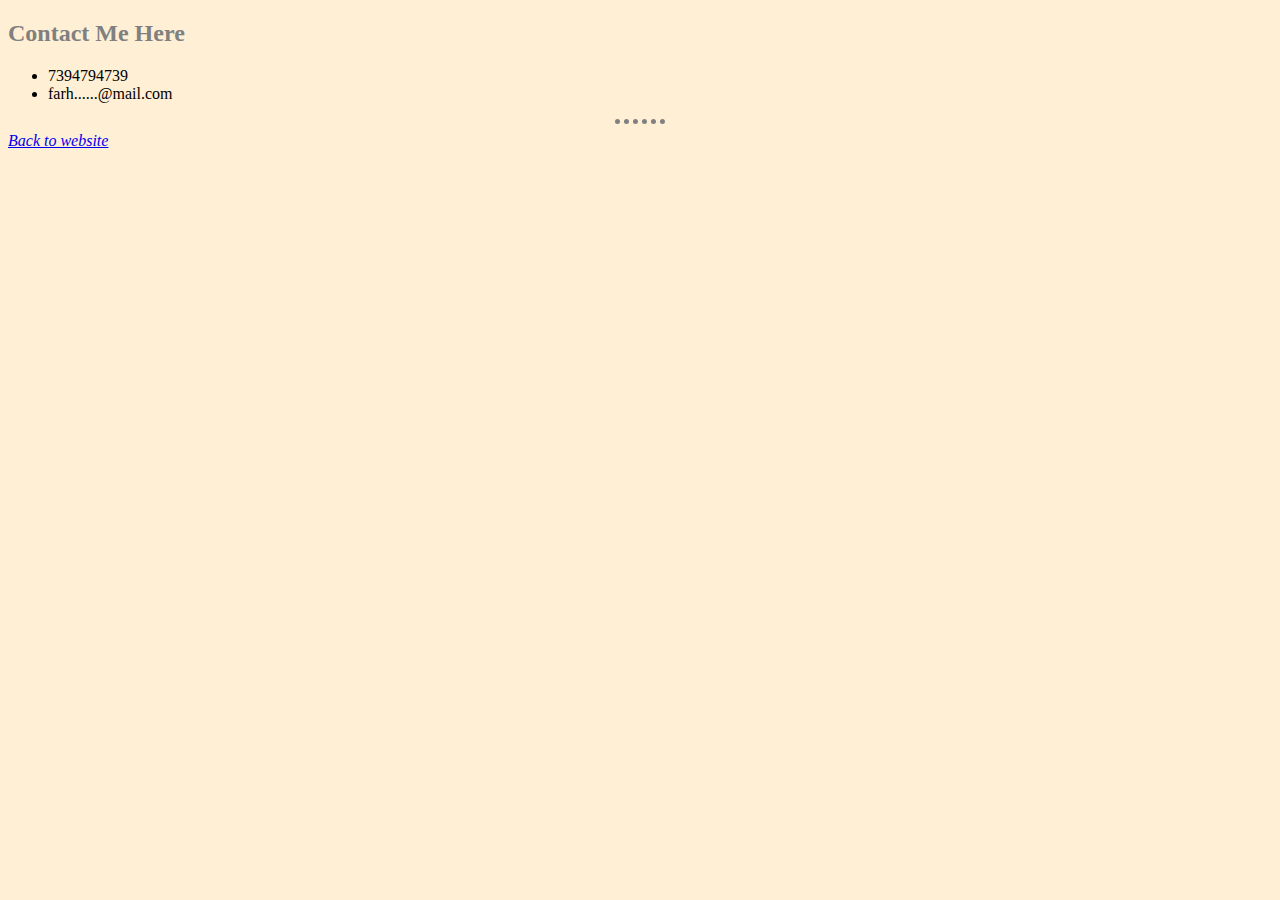
<file: contact.html>
<!DOCTYPE html>
<html lang="en" dir="ltr">
  <head>
    <meta charset="utf-8">
    <title>Contact Details</title>
    <link rel="stylesheet" href="styles.css">
  </head>
  <body>
    <h2>Contact Me Here</h2>
    <ul>
      <li>7394794739</li>
      <li>farh......@mail.com</li>
    </ul><hr>
    <em><a href="index.html">Back to website</a></em>
  </body>
</html>
</file>
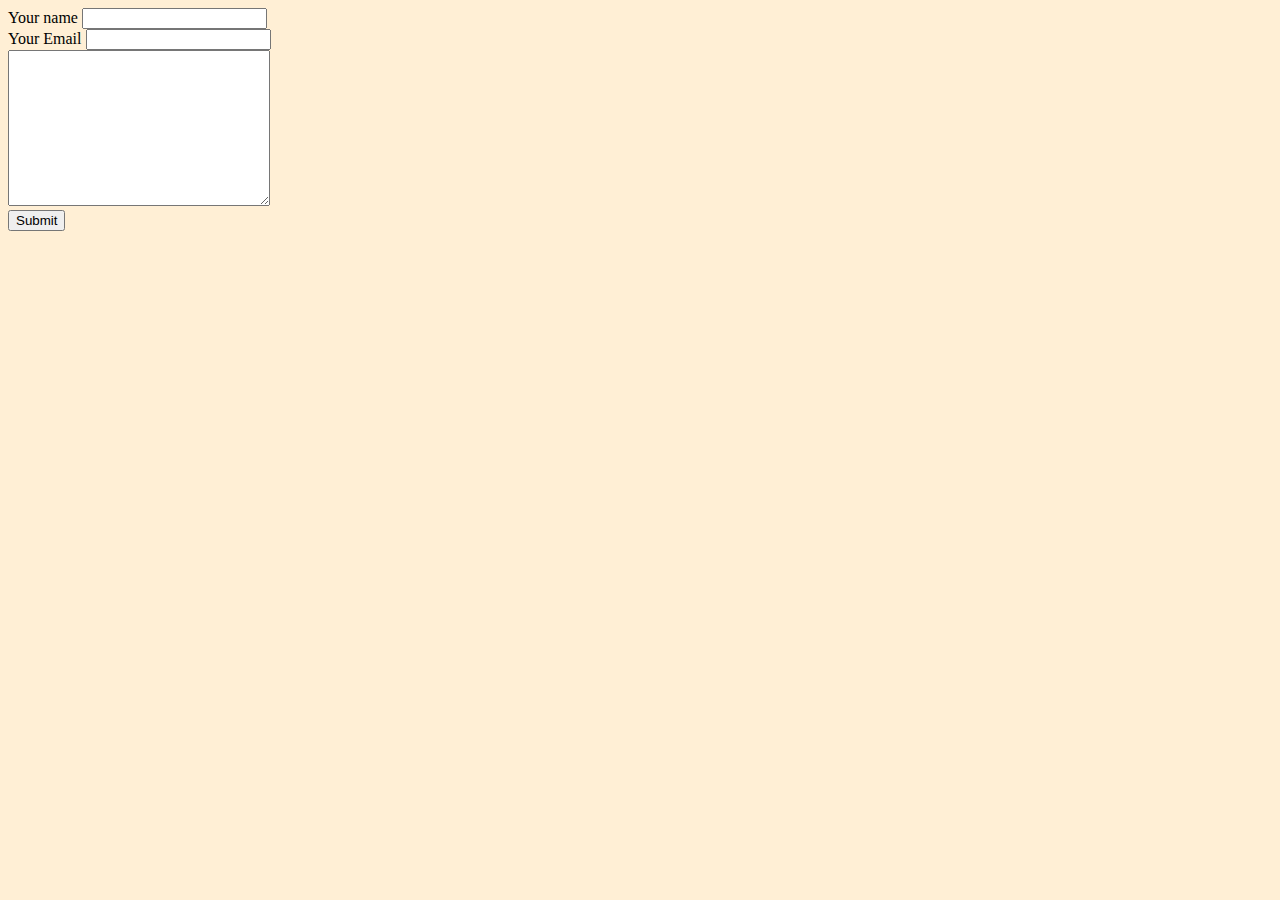
<file: feedback.html>
<!DOCTYPE html>
<html lang="en" dir="ltr">
  <head>
    <meta charset="utf-8">
    <title>feedback</title>
    <link rel="stylesheet" href="styles.css">
  </head>
<form action="mailto:farhana30092k1@gmail.com" method ="post" enctype="text/plain">
<lable>Your name</lable>
<input type="text"><br>
<lable>Your Email</lable>
<input type="email"><br>
<textarea name="Your Message" id="" cols="30" rows="10"></textarea><br>
<input type="submit" name="" id="">
</html>
</file>
<file: styles.css>
h1{
  font-size: 60px;
  color: darkslateblue;
  background-color: #EBDEF0;
}
h2
{
color:gray;
}
.head1:hover {
  background-color: #95A5A6 ;
}
body{
  background-color: papayawhip;
}
img{
  border-radius: 100%;
  width:60px;
  height:60px;
}
img:hover{
  background-color: green;
}
hr{
  border-style: none;
  border-top: dotted 5px;
  width: 50px;
  color:gray;

}
</file>
